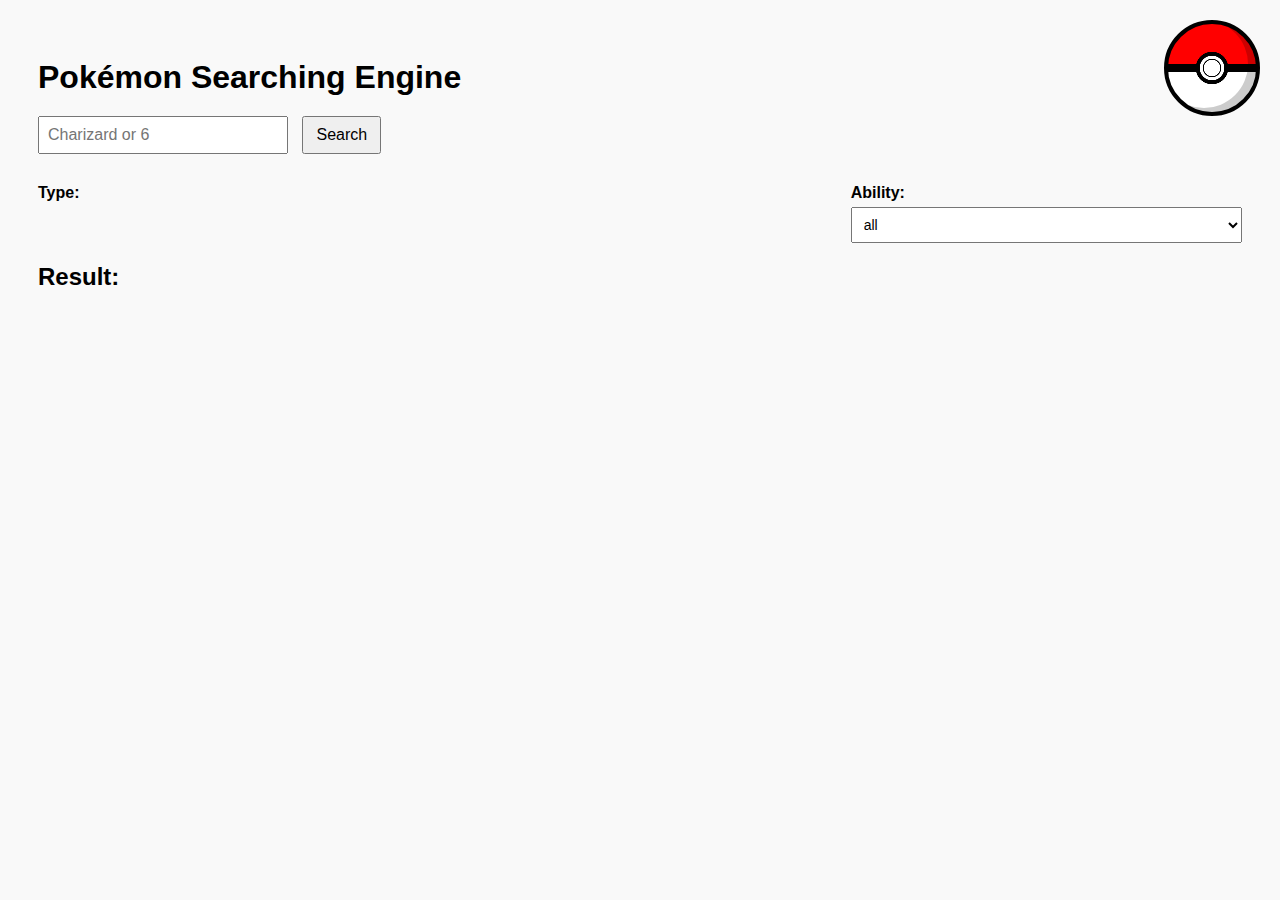
<file: index.html>
<!DOCTYPE html>
<html lang="en">

<head>
  <meta charset="UTF-8" />
  <meta name="viewport" content="width=device-width, initial-scale=1.0" />
  <title>Pokémon Searching Engine</title>
  <link rel="stylesheet" href="index.css" />
</head>

<body id="main_page">
  <h1>Pokémon Searching Engine</h1>

  <input type="text" id="name" placeholder="Charizard or 6" list="suggestions" />
  <button id="srchBtn">Search</button>
  <datalist id="suggestions"></datalist>

  <div class="main-container">
    <!-- Type -->
    <div class="types-column-container">
      <label>Type:</label>
      <div id="typesTable">
        <div id="leftTypes" class="type-column"></div>
        <div id="rightTypes" class="type-column"></div>
      </div>
    </div>

    <!-- Ability -->
    <div class="ability-select-container">
      <label for="abilitySelect">Ability:</label>
      <select id="abilitySelect">
        <option value="">all</option>
      </select>
    </div>
  </div>

  <h2>Result:</h2>


  <div id="loaderWrapper">
    <div class="loader-overlay"></div>
    <div class="loader-centered">
      <div class="pokeball"></div>
    </div>
  </div>
  <div id="resultArea" class="results-container"></div>

  <!-- Floating Inventory Pokéball with Preview -->
  <div class="inventory-wrapper">
    <div id="inventoryButton" class="inventory-pokeball" title="Open Inventory"></div>
    <div id="inventoryPreview" class="inventory-preview">
      <p><strong>Your Pokémon:</strong></p>
      <ul id="inventoryList"></ul>
    </div>
  </div>
  <script src="index.js"></script>
</body>

</html>
</file>
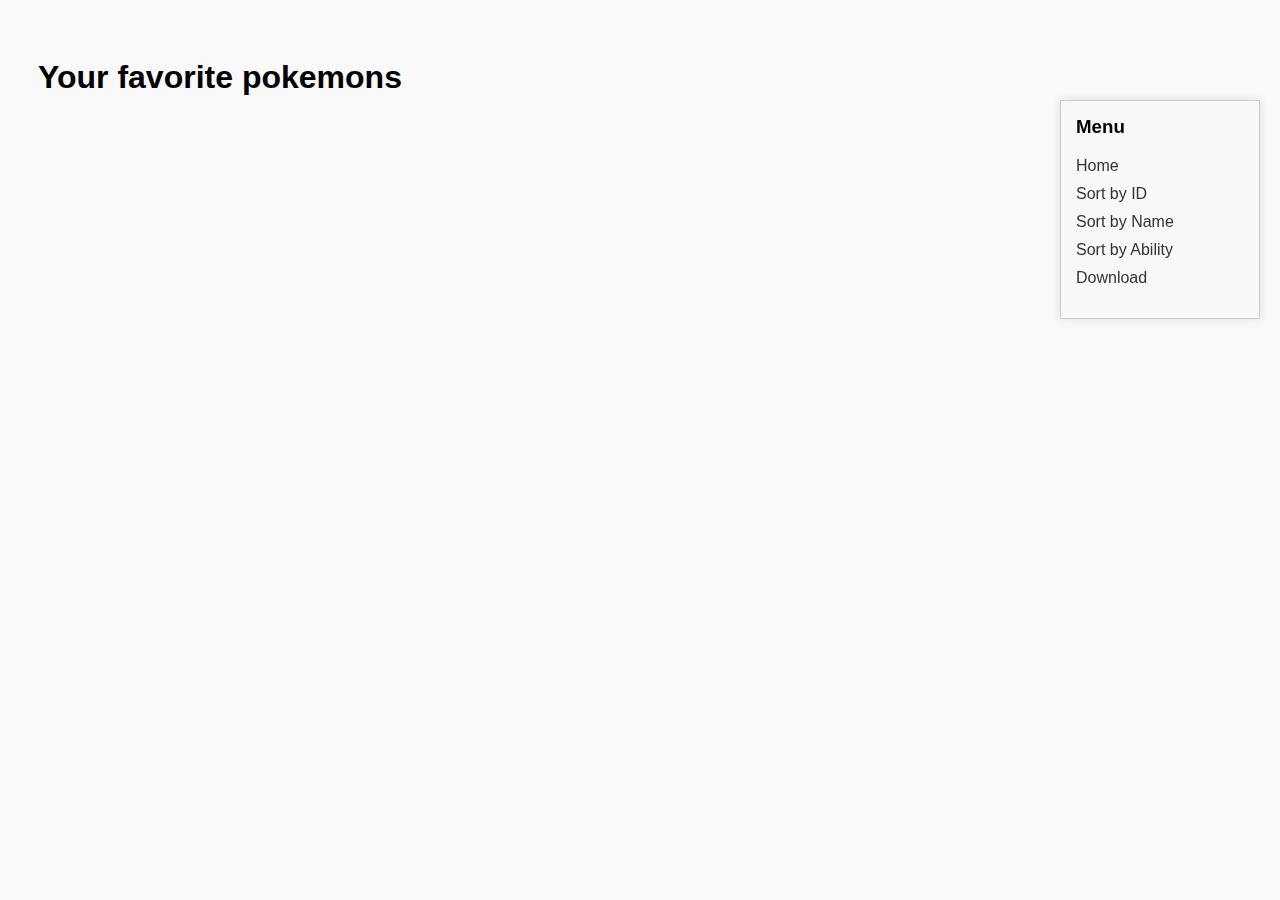
<file: inventory.html>
<!DOCTYPE html>
<html lang="en">
<head>
    <meta charset="UTF-8">
    <meta name="viewport" content="width=device-width, initial-scale=1.0">
    <title>Inventory</title>
    <link rel="stylesheet" href="index.css">
</head>
<body id="inventory_page">
    <h1>Your favorite pokemons</h1>
      <div id="loaderWrapper">
    <div class="loader-overlay"></div>
    <div class="loader-centered">
      <div class="pokeball"></div>
    </div>
  </div>
  <div class="right-menu">
  <h3>Menu</h3>
  <ul>
    <li><a href="index.html">Home</a></li>
    <li><button id="sortById" class="right-menu-button">Sort by ID</button></li>
    <li><button id="sortByNameBtn" class="right-menu-button">Sort by Name</button></li>
    <li><button id="sortByAbl" class="right-menu-button">Sort by Ability</button></li>
    <li><button id="Download" class="right-menu-button">Download</button></li>
  </ul>
</div>
  <div id="resultArea" class="results-container"></div>
    <!--Left cross to close is going to be somewhere here-->


    <!--I need also abilty to save my pokemons as file with id and all the info-->


    <!-- -->
    <script src="index.js"></script>
</body>
</html>
</file>
<file: index.css>
/* Global box model reset */
* {
  box-sizing: border-box;
}

body {
  font-family: Arial, sans-serif;
  padding: 30px;
  background-color: #f9f9f9;
}

h1 {
  margin-bottom: 20px;
}

input#name {
  width: 250px;
  font-size: 16px;
  padding: 8px;
  margin-right: 10px;
}

button#srchBtn {
  font-size: 16px;
  padding: 8px 12px;
  cursor: pointer;
}

.main-container {
  display: flex;
  justify-content: space-between;
  margin-top: 30px;
  gap: 30px;
  align-items: flex-start;
}

/* Type Filter Styles */
.types-column-container {
  flex: 2;
  display: flex;
  flex-direction: column;
  justify-content: flex-start;
}

.types-column-container label {
  margin-bottom: 5px;
  font-weight: bold;
}

#typesTable {
  display: flex;
  gap: 10px;
}

.type-column {
  flex: 1;
  display: flex;
  flex-direction: column;
}

.type-button {
  display: block;
  width: 100%;
  padding: 6px 10px;
  margin: 4px 0;
  font-size: 14px;
  border: 1px solid #ccc;
  background-color: #fff;
  cursor: pointer;
  transition: background-color 0.2s;
}

.type-button:hover {
  background-color: #f0f0f0;
}

.type-button.selected {
  background-color: #a5d6a7;
  border-color: #66bb6a;
  font-weight: bold;
}

/* Ability Filter Styles */
.ability-select-container {
  flex: 1;
  display: flex;
  flex-direction: column;
}

.ability-select-container label {
  margin-bottom: 5px;
  font-weight: bold;
}

#abilitySelect {
  padding: 8px;
  font-size: 14px;
  width: 100%;
}

/* Pokémon Result Area */
#resultArea {
  display: flex;
  flex-wrap: wrap;
  gap: 20px;
  margin-top: 30px;
}

.poke-card {
  border-collapse: collapse;
  width: 250px;
  text-align: center;
  border: 1px solid #aaa;
}

.poke-card td,
.poke-card th {
  padding: 6px;
  border: 1px solid #ccc;
}

.poke-card img {
  margin: 10px 0;
}

/* Loader Pokéball - full screen centered */


#loaderWrapper {
  display: none;
  position: fixed;
  inset: 0;
  z-index: 9999;
}

.loader-overlay {
  position: absolute;
  inset: 0;
  background-color: rgba(255, 255, 255, 0.6);
}

.loader-centered {
  position: absolute;
  top: 50%;
  left: 50%;
  transform: translate(-50%, -50%);
}

.pokeball {
  width: 60px;
  height: 60px;
  background-color: #fff;
  border-radius: 50%;
  position: relative;
  overflow: hidden;
  border: 3px solid;
  animation: frames 0.8s linear infinite;
}

.pokeball:after {
  content: '';
  position: absolute;
  width: 60px;
  height: 30px;
  background-color: red;
  border-bottom: 4px solid;
  top: -4px;
}

.pokeball:before {
  content: '';
  position: absolute;
  background-color: #fff;
  width: 10px;
  height: 10px;
  border: 4px solid;
  border-radius: 50%;
  bottom: 18px;
  right: 18px;
  z-index: 1;
}

@keyframes frames {
  0% {
    transform: rotate(0deg);
  }

  100% {
    transform: rotate(360deg);
  }
}

/* Floating Inventory Pokéball Button */
#inventoryButton {
  position: fixed;
  top: 20px;
  right: 20px;
  width: 96px;
  height: 96px;
  background: radial-gradient(white 8px,
      black 8.5px 9px,
      white 9.5px 12px,
      black 12.5px 16px,
      transparent 16.5px),
    linear-gradient(to bottom, red 0 40px, black 40.5px 48px, white 48.5px 100%);
  border-radius: 50%;
  border: 4px solid black;
  box-shadow: inset -8px -4px 0 0 rgba(0, 0, 0, 0.2);
  cursor: pointer;
  z-index: 9999;
  transition: filter 0.2s ease-in-out;
}

#inventoryButton:hover {
  filter: brightness(1.1);
}

/* Inventory Preview Panel */
#inventoryPreview {
  position: fixed;
  top: 130px;
  right: 20px;
  width: 240px;
  background-color: #ffffff;
  border: 2px solid #444;
  border-radius: 8px;
  padding: 12px;
  box-shadow: 0 4px 12px rgba(0, 0, 0, 0.3);
  z-index: 9998;
  opacity: 0;
  pointer-events: none;
  transition: opacity 0.3s ease;
}

.inventory-wrapper:hover #inventoryPreview {
  opacity: 1;
  pointer-events: auto;
}

#inventoryPreview p {
  margin: 0 0 8px;
  font-weight: bold;
  font-size: 15px;
}

#inventoryList {
  list-style: none;
  padding-left: 0;
  margin: 0;
  max-height: 180px;
  overflow-y: auto;
}

#inventoryList li {
  padding: 6px 0;
  border-bottom: 1px solid #ddd;
  font-size: 14px;
}

/* Shake-once class used when catching */
.shake-once {
  animation: shake 1.5s ease-in-out;
}

@keyframes shake {
  0% {
    transform: translateX(0) rotate(0);
  }

  20% {
    transform: translateX(-6px) rotate(-10deg);
  }

  30% {
    transform: translateX(6px) rotate(10deg);
  }

  50% {
    transform: translateX(-4px) rotate(-5deg);
  }

  60% {
    transform: translateX(4px) rotate(5deg);
  }

  100% {
    transform: translateX(0) rotate(0);
  }
}

.like-button {
  cursor: pointer;
  display: inline-flex;
  justify-content: center;
  align-items: center;
  transition: transform 0.2s ease;
}

.like-button svg {
  width: 24px;
  height: 24px;
  transition: fill 0.3s, stroke 0.3s;
}

.like-button svg path {
  fill: none;
  stroke: #666;
  stroke-width: 2;
}

.like-button.liked svg path {
  fill: #e74c3c;
  stroke: #e74c3c;
}

.like-button:hover {
  transform: scale(1.1);
}

/* Inventory */

.right-menu {
  position: fixed;
  top: 100px;        /* adjust as needed */
  right: 20px;       /* distance from right edge */
  width: 200px;
  background-color: #f8f8f8;
  border: 1px solid #ccc;
  padding: 15px;
  box-shadow: 0 0 10px rgba(0,0,0,0.1);
  z-index: 1000;
}

.right-menu h3 {
  margin-top: 0;
}

.right-menu ul {
  list-style: none;
  padding: 0;
}

.right-menu li {
  margin-bottom: 10px;
}

.right-menu a {
  text-decoration: none;
  color: #333;
}

.right-menu a:hover {
  text-decoration: underline;
}

.right-menu-button {
  background: none;
  border: none;
  color: #333;
  padding: 0;
  font: inherit;
  cursor: pointer;
}

.right-menu-button:hover {
  color: #000000;
  text-decoration: underline;
}
</file>
